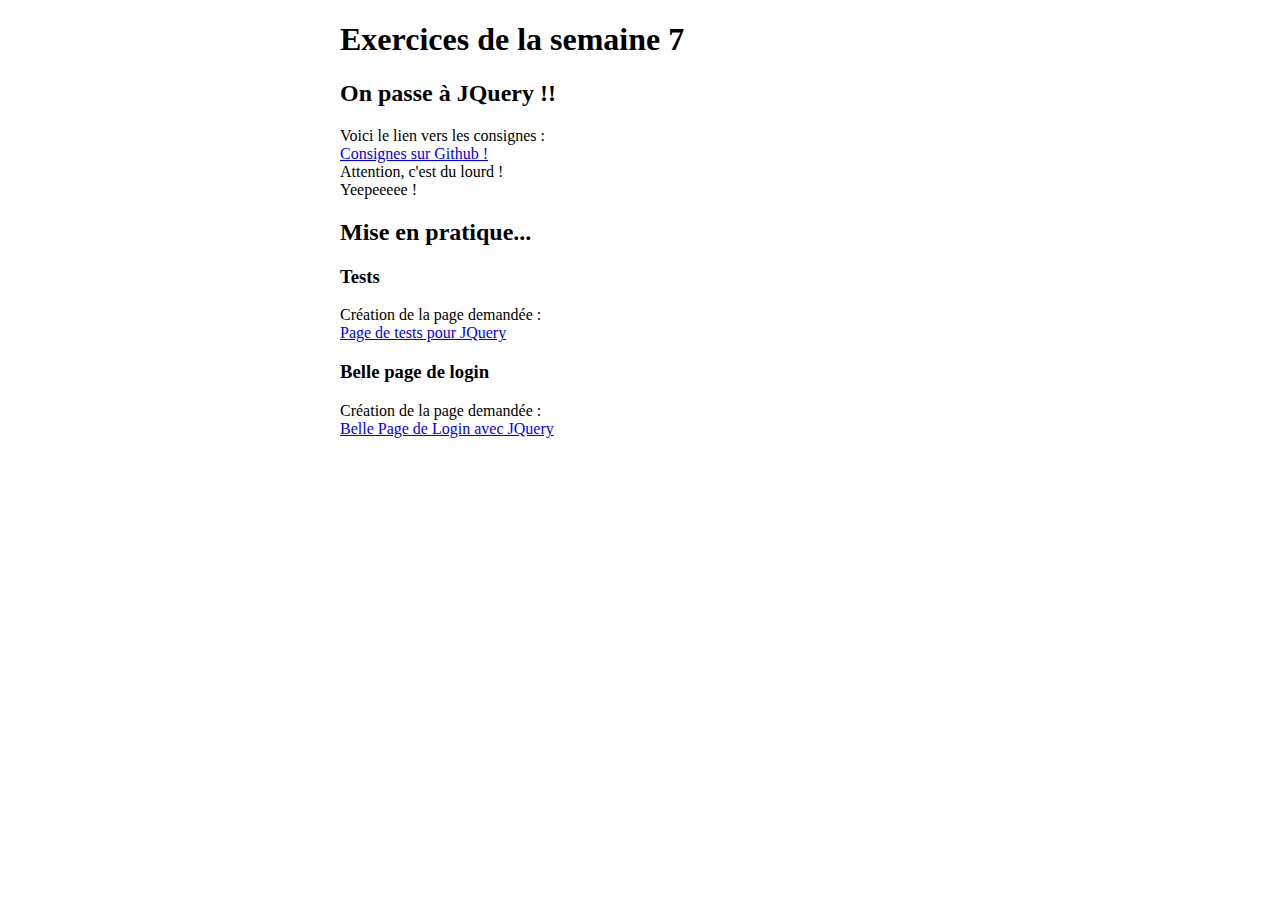
<file: index.html>
<!DOCTYPE html>
<html>

  <head>
    <meta charset="utf-8">
    <title>Semaine 07 - lun. 14 dec. -> ven. 18 dec. 2015</title>
    <link rel="stylesheet" href="assets/css/master.css" media="screen" title="no title" charset="utf-8">
  </head>

  <body>

    <h1>Exercices de la semaine 7</h1>

    <h2>On passe à JQuery !!</h2>

    <p>
    	Voici le lien vers les consignes :<br>
      <a href="https://github.com/Simplon-Narbonne/simplon-narbonne.github.io/wiki/Cours-Simplon-Narbonne" target="_blank">Consignes sur Github !</a><br>
      Attention, c'est du lourd !<br>
      Yeepeeeee !
    </p>

    <h2>Mise en pratique...</h2>
    <h3>Tests</h3>
    <p>
      Création de la page demandée :<br>
      <a href="page-tests-jquery.html">Page de tests pour JQuery</a>
    </p>
    <h3>Belle page de login</h3>
    <p>
      Création de la page demandée :<br>
      <a href="belle-page-de-login.html">Belle Page de Login avec JQuery</a>
    </p>

  </body>

</html>
</file>
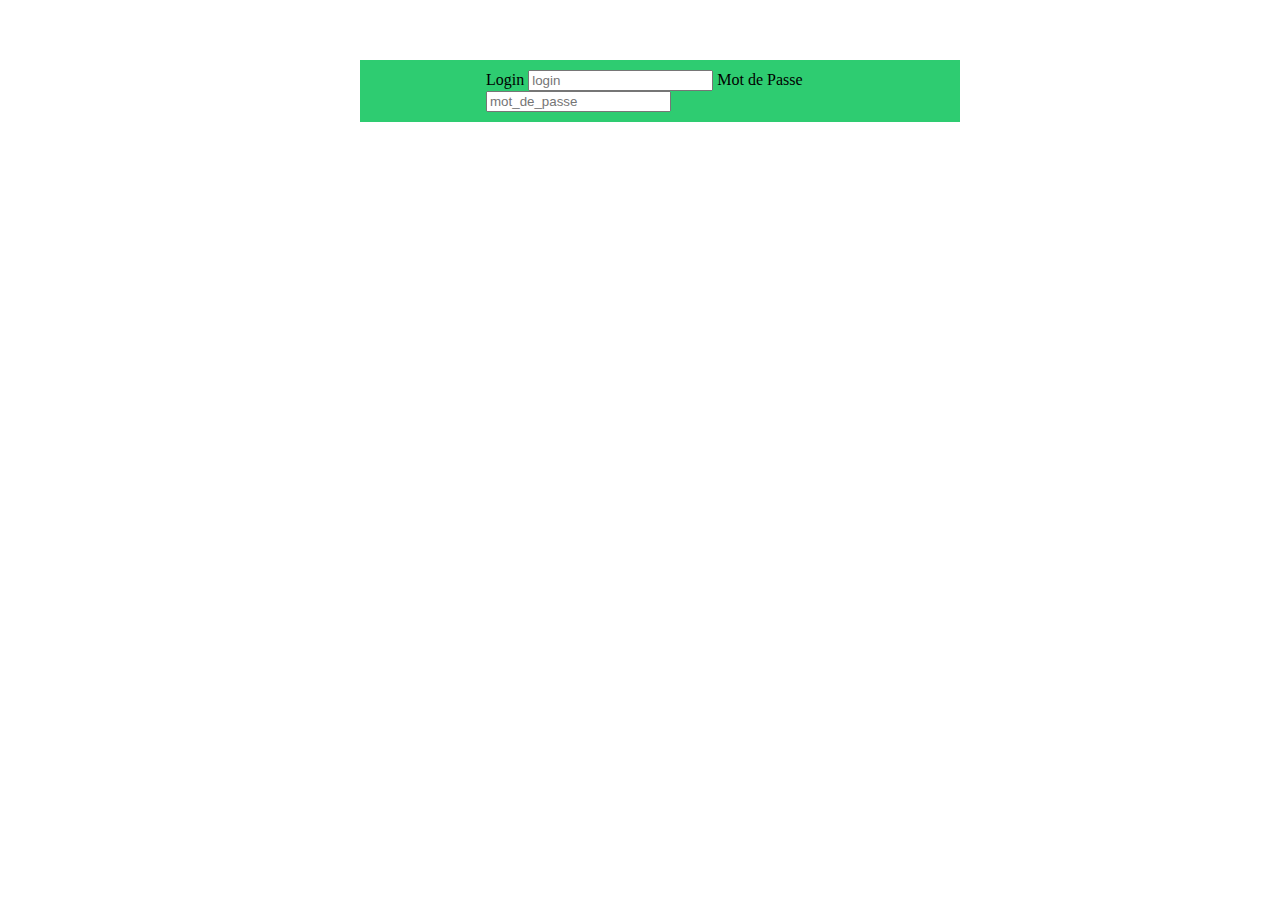
<file: belle-page-de-login.html>
<!DOCTYPE html>
<html>

  <head>
    <meta charset="utf-8">
    <title>Belle Page de Login</title>
    <link rel="stylesheet" href="assets/css/master.css" media="screen" title="no title" charset="utf-8">
    <link rel="stylesheet" href="assets/css/form.css" media="screen" title="no title" charset="utf-8">
  </head>

  <body>

    <div class="login">

      <form class="login" action="#" method="post">

        <label for="login">Login</label>
        <input type="text" id="login" placeholder="login">

        <label for="mdp">Mot de Passe</label>
        <input type="passwd" id="mdp" placeholder="mot_de_passe">

      </form>

    </div>

  </body>

</html>
</file>
<file: assets/css/master.css>
body{
  width: 600px;
  margin: auto;
}

.secret {
  background-color: #e74c3c;
  color: #ecf0f1;
  width: 90%;
  margin: auto;
  padding: 10px;
  text-align: center;
  font-size: 2em;
  font-family: fantasy;
}

.important {
  
}
</file>
<file: assets/css/form.css>
div.login {
  position: relative;
  left: 20px;
  top: 60px;
  padding: 10px;
  background-color: #2ecc71;
}
form.login {
  width: 60%;
  margin: auto;
}
</file>
